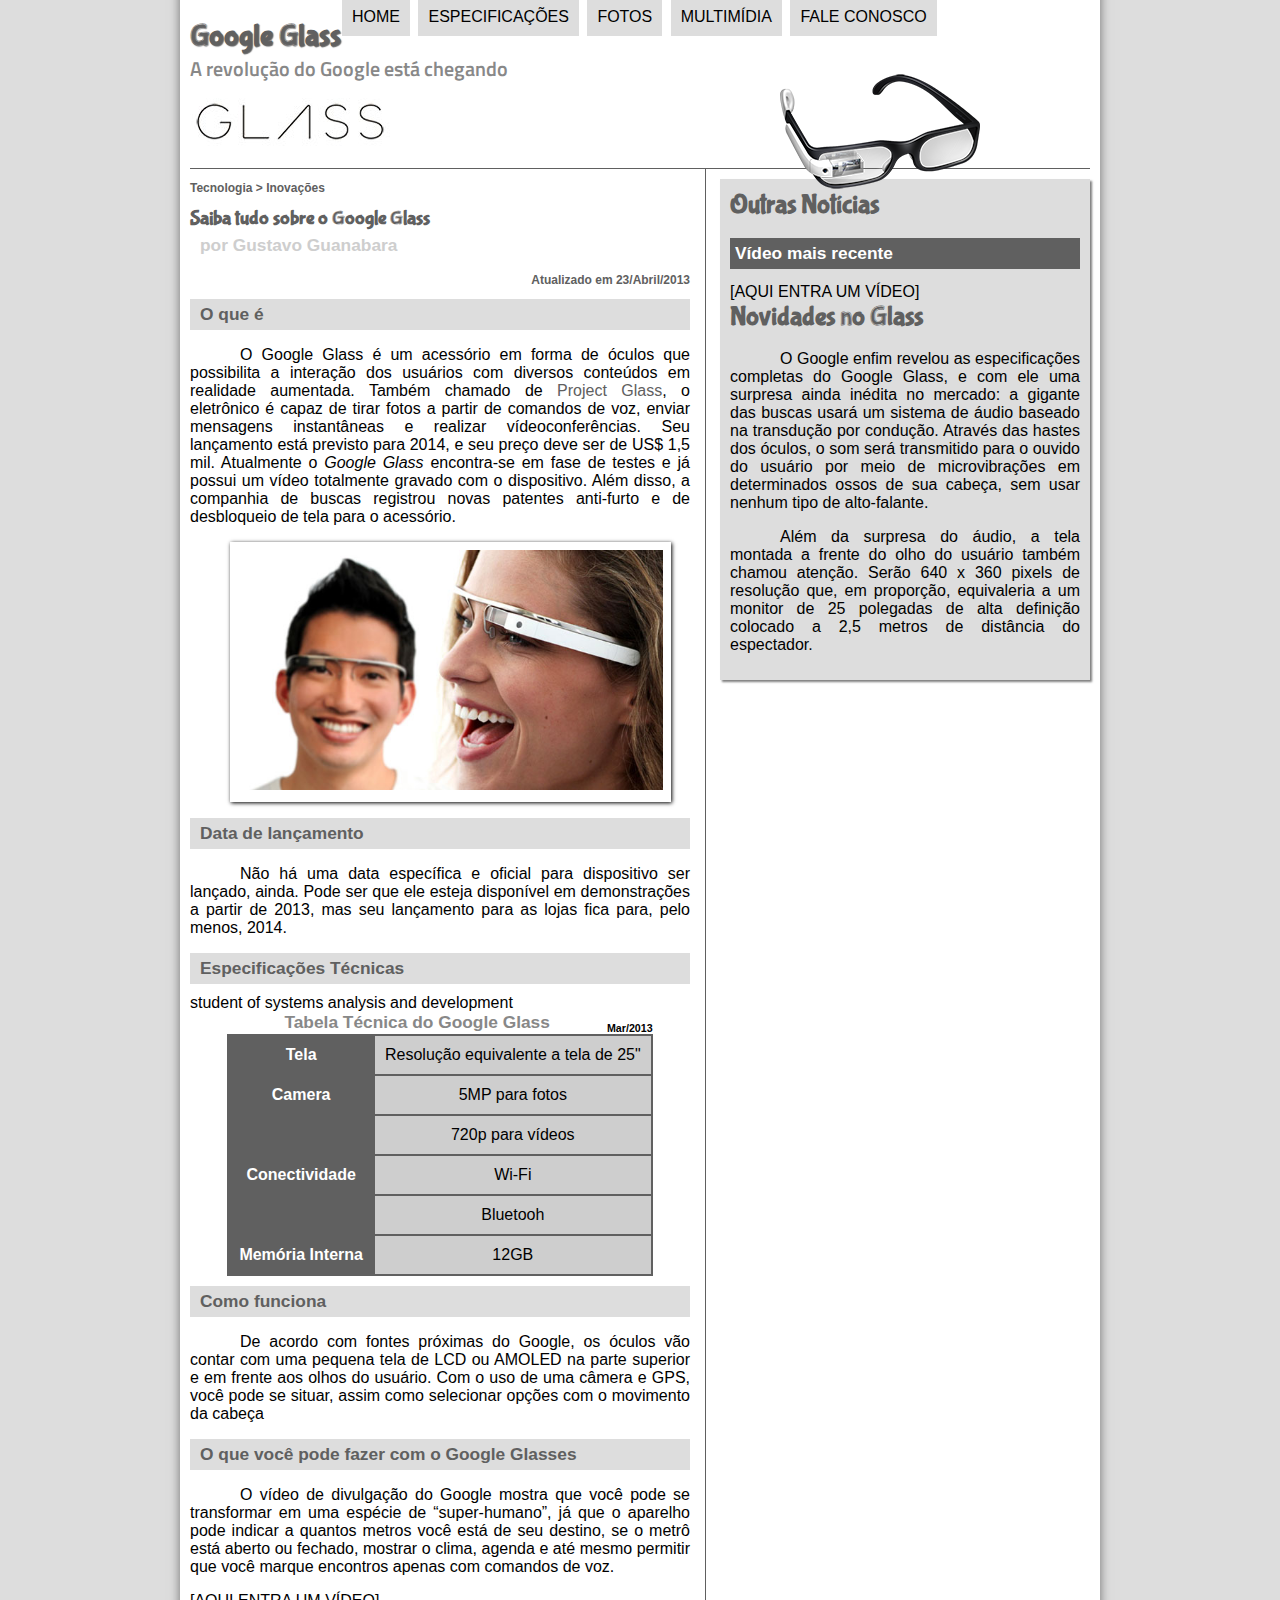
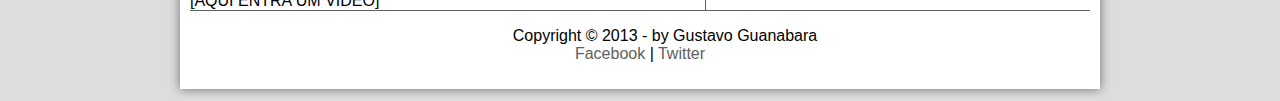
<file: curso-html5-pacote01/projeto-glass-html5/index.html>
<!DOCTYPE html>
<html lang="pt-br">

<head>
	<meta charset="UTF-8" />
	<title>Tudo sobre googleglass</title>
	<link rel="stylesheet" type="text/css" href="_css/estilo.css" />

</head>

<body>
	<div id="interface">

		<header id="cabecalho">
			<hgroup>
				<h1>Google Glass</h1>
				<h2>A revolução do Google está chegando</h2>
			</hgroup>

			<img id="icone" src="_imagens/glass-oculos-preto-peq.png" alt="glass oculos preto" />

			<nav id="menu">
				<h1>Menu Principal</h1>
				<ul type="circle">
					<li><a href="index.html">Home</a></li>
					<li><a href="specs.html">Especificações</a></li>
					<li><a href="fotos.html">Fotos</a></li>
					<li><a href="multimidia.html">Multimídia</a></li>
					<li><a href="fale-conosco.html">Fale conosco</a></li>
				</ul>
			</nav>
		</header>
		<section id="corpo">

			<article id="noticia-principal">
				<header id="cabecalho-artigo">
				<hgroup>
					<h3>Tecnologia > Inovações</h3>
					<h1>Saiba tudo sobre o Google Glass</h1>
					<h2>por Gustavo Guanabara</h2>
					<h3 class="direita">Atualizado em 23/Abril/2013</h3>
				</hgroup>
				</header>

				<h2>O que é</h2>
				<p>O Google Glass</span> é um acessório em forma de óculos que possibilita a interação dos usuários com
					diversos conteúdos em realidade aumentada. Também chamado de <a href="http://glass.google.com"
						target="_blank">Project Glass</a>, o eletrônico é capaz de tirar fotos a partir de comandos de
					voz, enviar mensagens instantâneas e realizar vídeo&shy;confe&shy;rências. Seu lançamento está
					previsto para 2014, e seu preço deve ser de US$ 1,5 mil. Atualmente o <em>Google Glass</em>
					encontra-se em fase de testes e já possui um vídeo totalmente gravado com o dispositivo. Além disso,
					a companhia de buscas registrou novas patentes anti-<wbr/>furto e de desbloqueio de tela para o acessório.
				</p>

				<figure class="foto-legenda">
					<img src="_imagens/glass-quadro-homem-mulher.jpg" alt="Glass homen e mulher">
					<figcaption>
						<h3>Google Glass</h3>
						<p>Uma nova maneira de ver o mundo.</p>
					</figcaption>
				</figure>

				<h2>Data de lançamento</h2>
				<p>Não há uma data específica e oficial para dispositivo ser lançado, ainda. Pode ser que ele esteja
					disponível em demonstrações a partir de 2013, mas seu lançamento para as lojas fica para, pelo
					menos, 2014.
				</p>

				<h2>Especificações Técnicas</h2>
				<table id="tabelaspec">
					<caption>Tabela Técnica do Google Glass <span>Mar/2013</span></caption>

					<tr>
						<td class="ce">Tela</td>student of systems analysis and development
						<td class="cd">Resolução equivalente a tela de 25"</td>
					</tr>

					<tr>
						<td rowspan="2" class="ce">Camera</td>
						<td class="cd">5MP para fotos</td>
					</tr>
					<tr>
						<td class="cd">720p para vídeos</td>
					</tr>

					<tr>
						<td rowspan="2" class="ce">Conectividade</td>
						<td class="cd">Wi-Fi</td>
					</tr>
					<tr>
						<td class="cd">Bluetooh</td>
					</tr>

					<tr>
						<td class="ce">Memória Interna</td>
						<td class="cd">12GB</td>
					</tr>
				</table>
				<h2>Como funciona</h2>
				<p>De acordo com fontes próximas do Google, os óculos vão contar com uma pequena tela de LCD ou AMOLED na parte superior e em frente aos olhos do usuário. Com o uso de uma câmera e GPS, você pode se situar, assim como selecionar opções com o movimento da cabeça</p>

				<h2>O que você pode fazer com o Google Glasses</h2>
				<p>O vídeo de divulgação do Google mostra que você pode se transformar em uma espécie de “super-<wbr/>humano”, já que o aparelho pode indicar a quantos metros você está de seu destino, se o metrô está aberto ou fechado, mostrar o clima, agenda e até mesmo permitir que você marque encontros apenas com comandos de voz.
				</p>

				[AQUI ENTRA UM VÍDEO]
			</article>
		</section>
		<aside id="lateral">

			<h1>Outras Notícias</h1>
			<h2>Vídeo mais recente</h2>

			[AQUI ENTRA UM VÍDEO]

			<h1>Novidades no Glass</h1>
			<p>O Google enfim revelou as especificações completas do Google Glass, e com ele uma surpresa ainda inédita no mercado: a gigante das buscas usará um sistema de áudio baseado na transdução por condução. Através das hastes dos óculos, o som será transmitido para o ouvido do usuário por meio de microvibrações em determinados ossos de sua cabeça, sem usar nenhum tipo de alto-falante.</p>

			<p>Além da surpresa do áudio, a tela montada a frente do olho do usuário também chamou atenção. Serão 640 x 360 pixels de resolução que, em proporção, equivaleria a um monitor de 25 polegadas de alta definição colocado a 2,5 metros de distância do espectador.</p>
		</aside>

		<footer id="rodape">
			<p>Copyright &copy; 2013 - by Gustavo Guanabara<br>
				<a href="http://facebook.com" target="_blank">Facebook</a> | <a href="http://twitter.com"
					target="_blank">Twitter</a>
			</p>
		</footer>
	</div>
</body>

</html>
</file>
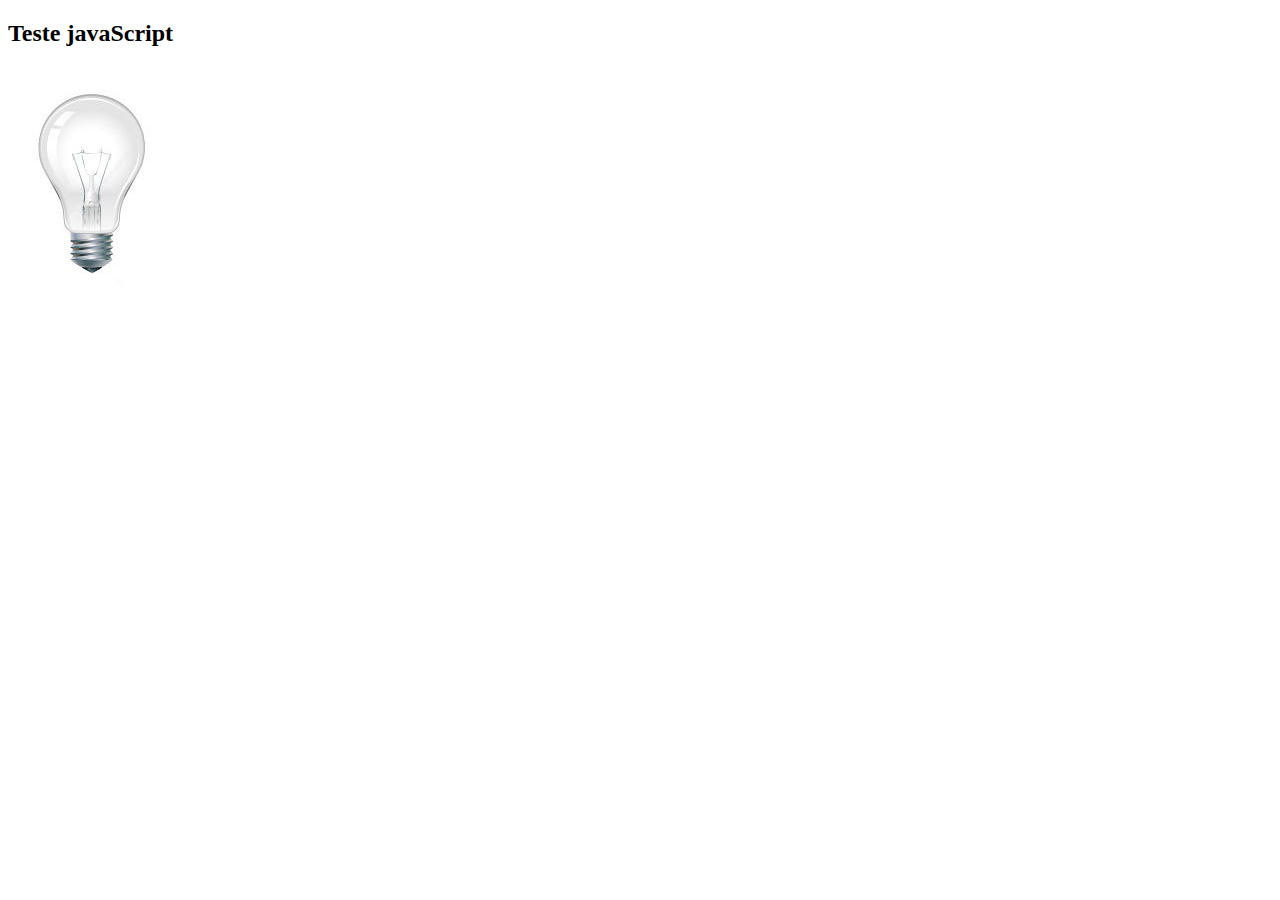
<file: teste01.html>
<!DOCTYPE html>
<html lang="pt-br">
<head>
    <meta charset="UTF-8">
    <meta name="viewport" content="width=device-width, initial-scale=1.0">
    <title>Document</title>
    <script>
        let quebrada = false;
        function mudaLampada(tipo){
            if(!quebrada){
            document.getElementById("luz").src ="curso-html5-pacote01/projeto-glass-html5/_imagens/" + tipo + ".jpg";
            if(tipo == 'lampada-quebrada'){
                quebrada = true;
            }
            }
        }
        
    </script>
</head>
<body>
    <h2>Teste javaScript</h2>
    <img src="curso-html5-pacote01/projeto-glass-html5/_imagens/lampada-apagada.jpg" id="luz" onmousemove= "mudaLampada('lampada-acesa')" onmouseout = "mudaLampada('lampada-apagada')" onclick = "mudaLampada('lampada-quebrada')">
</body>
</html>
</file>
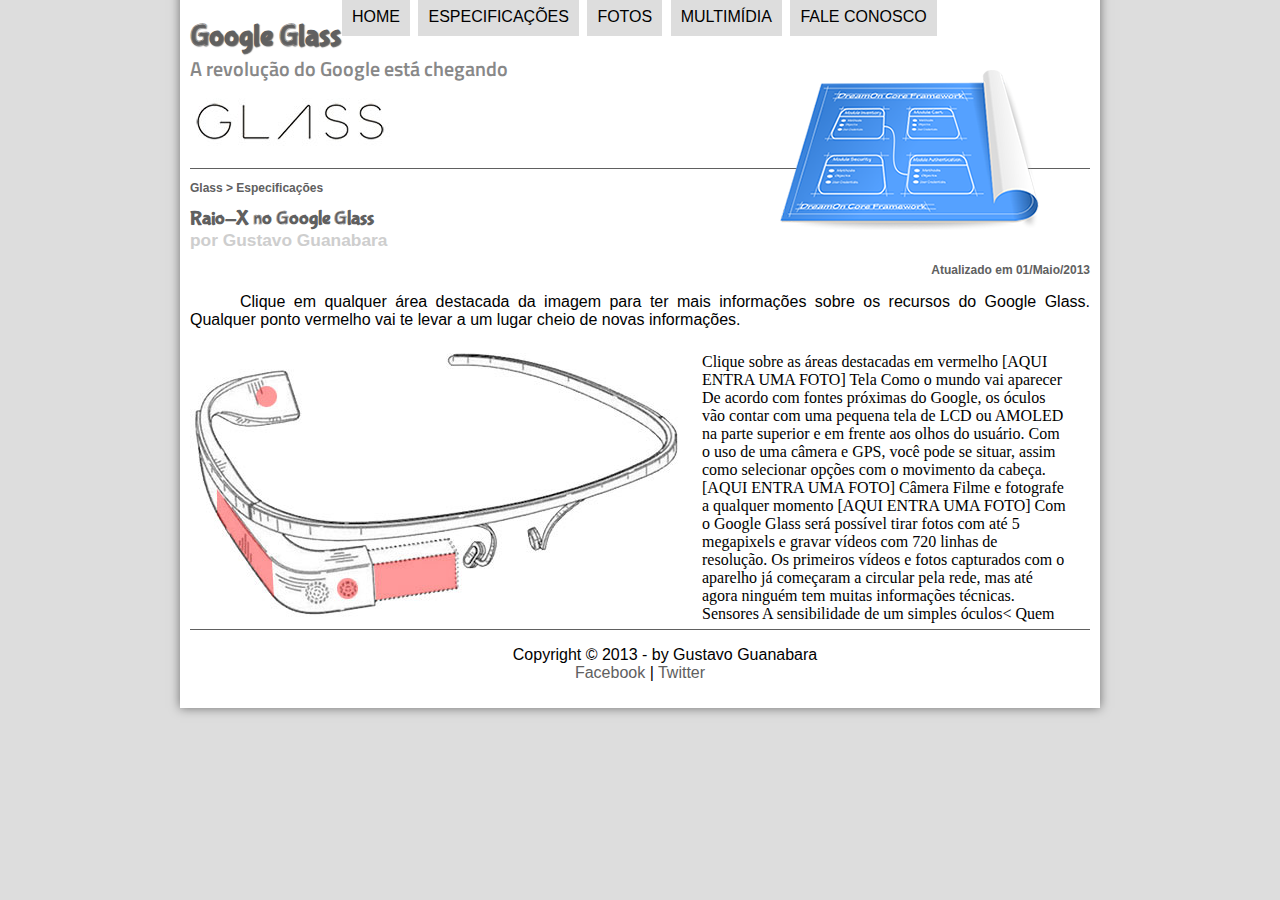
<file: curso-html5-pacote01/projeto-glass-html5/specs.html>
<!DOCTYPE html>
<html lang="pt-br">

<head>
	<meta charset="UTF-8" />
	<title>Tudo sobre googleglass</title>
	<link rel="stylesheet" type="text/css" href="_css/estilo.css" />
	<link rel="stylesheet" type="text/css" href="_css/specs.css">

</head>
<script src="_javascript/funcoes.js"></script>

<body>
	<div id="interface">

		<header id="cabecalho">
			<hgroup>
				<h1>Google Glass</h1>
				<h2>A revolução do Google está chegando</h2>
			</hgroup>

			<img id="icone" src="_imagens/especificacoes.png" alt="glass oculos preto" />

			<nav id="menu">
				<h1>Menu Principal</h1>
				<ul type="circle">
					<li onmouseover="mudaFoto('_imagens/home.png')"
						onmouseout="mudaFoto('_imagens/especificacoes.png')"><a href="index.html">Home</a></li>
					<li onmouseover="mudaFoto('_imagens/especificacoes.png')"
						onmouseout="mudaFoto('_imagens/especificacoes.png')"><a href="specs.html">Especificações</a>
					</li>
					<li onmouseover="mudaFoto('_imagens/fotos.png')"
						onmouseout="mudaFoto('_imagens/especificacoes.png')"><a href="fotos.html">Fotos</a></li>
					<li onmouseover="mudaFoto('_imagens/multimidia.png')"
						onmouseout="mudaFoto('_imagens/especificacoes.png')"><a href="multimidia.html">Multimídia</a>
					</li>
					<li onmouseover="mudaFoto('_imagens/contato.png')"
						onmouseout="mudaFoto('_imagens/especificacoes.png')"><a href="fale-conosco.html">Fale
							conosco</a></li>
				</ul>
			</nav>
		</header>
		<section id="corpo-full">
			<article>
			<header id="cabecalho-artigo">
				<hgroup>
					<h3>Glass > Especificações</h3>
					<h1>Raio-X no Google Glass</h1>
					<h2> por Gustavo Guanabara</h2>
					<h3 class="direita">Atualizado em 01/Maio/2013</h3>
				</hgroup>
			</header>
			<p>Clique em qualquer área destacada da imagem para ter mais informações sobre os recursos do Google Glass.
			Qualquer ponto vermelho vai te levar a um lugar cheio de novas informações.</p>

			<section id="conteudo">
				<img src="_imagens/glass-esquema-marcado.jpg" alt="Esquema do oculos">
				<iframe src="google-glass.html" name="janela" id="frame-spec"></iframe>
			</section>
			</article>
		</section>

		<footer id="rodape">
			<p>Copyright &copy; 2013 - by Gustavo Guanabara<br>
				<a href="http://facebook.com" target="_blank">Facebook</a> | <a href="http://twitter.com"
					target="_blank">Twitter</a>
			</p>
		</footer>
	</div>
</body>

</html>
</file>
<file: curso-html5-pacote01/projeto-glass-html5/_css/estilo.css>
@charset "UTF-8";
@import url('https://fonts.googleapis.com/css2?family=Titillium+Web:ital,wght@0,200;0,300;0,400;0,600;0,700;0,900;1,200;1,300;1,400;1,600;1,700&display=swap');
@font-face {
    font-family: 'FontLogo';
    src: url("../_fonts/bubblegum-sans-regular.otf");
}
body {
        font-family: Arial, sans-serif;
		background-color: #dddddd;
		color:rgba(0, 0, 0, 1);
}
div#interface{
    width: 900px;   
    background-color: #ffffff;
    margin: -20px auto 10px auto;
    box-shadow: 0px 0px 10px rgba(0, 0, 0, .5);
    padding: 10px;
}
p{
		text-align: justify;
		text-indent: 50px;
}
a{
    color: #606060;
    text-decoration: none;
}
a:hover{
    text-decoration: underline;
}
header#cabecalho img#icone{
    position: absolute;
    left:  780px;
    top: 70px;
}
header#cabecalho{
     border-bottom: 1px #606060 solid;
     height: 150px;
     background: url("../_imagens/glass-logo-peq.jpg") no-repeat 0px 80px;
}
header#cabecalho h1{
    font-family: 'FontLogo', sans-serif;
    font-size: 30px;
    color: #606060;
    text-shadow: 1px 1px 1px rgba(0, 0, 0, .6);
    padding: 0px;
    margin-bottom: 0px;
}
header#cabecalho h2{
    font-family: "Titillium Web", sans-serif;
    font-weight: 600;
    font-style: normal;
    color: #888888;
    font-size: 15pt;
    padding: 0px;
    margin-top: 0px;
}
/* Formatação de imagens com legendas */
figure.foto-legenda{
    position: relative;
    width: 85%;
    border: 8px solid rgb(255, 255, 255);
    box-shadow:  1px 1px 4px black;
}
figure.foto-legenda img{
    width: 100%;
    height: 100%;
}
figure.foto-legenda figcaption{
    opacity: 0;
    position: absolute;
    top: 0px;
    background-color: rgba(0, 0, 0, .4);
    color: white;
    width: 100%;
    height: 100%;
    padding: 10px;
    box-sizing: border-box;
    transition: opacity 1s;
}
figure.foto-legenda:hover figcaption{
    opacity: 1;
}

/* Formatação do menu */
nav#menu{
    display: block;
}
nav#menu ul{
    list-style: none;
    text-transform: uppercase;
    position: absolute;
    top: -20px;
    left: 300px;
}
nav#menu li{
    display: inline-block;
    background-color: #dddddd;
    padding: 10px;
    margin: 2px;
    transition: background-color 1s;
}
nav#menu li:hover{
    background-color: #606060;
}
nav#menu h1{
    display: none;
}
nav#menu a{
    color: rgb(0, 0, 0);
    text-decoration: none;
}
nav#menu a:hover{
    color: #ffffff;
}
section#corpo{
    display: block;
    width: 500px;
    float: left;
    border-right: 1px #606060 solid;
    padding-right: 15px;

}
article#noticia-principal h2{
    font-size: 13pt;
    color: #606060;
    background-color: #dddddd;
    padding: 5px 0px 5px 10px;
    margin: 10px 0px 10px 0px;
}
header#cabecalho-artigo h1{
    font-family: 'FontLogo', sans-serif;
    font-size: 20px;
    color: #606060;
    margin-bottom: 0px;
    margin-top: 0px;
}
.direita {
    text-align: right;
}
header#cabecalho-artigo h2{
    font-size: 13pt;
    color: #cecece;
    background-color: #ffffff;
    margin: 0px;
}
header#cabecalho-artigo h3{
    font-size: 12px;
    color: #606060;
}
table#tabelaspec{
    border: 1px solid #606060;
    border-spacing: 0px;
    margin-left: auto;
    margin-right: auto;

}
table#tabelaspec td{
    border: 1px solid #606060;
    padding: 10px;
    text-align: center;
    vertical-align: middle;
}
table#tabelaspec td.ce{
    color: #ffffff;
    background-color: #606060;
    vertical-align: top;
    font-weight: bold;
}
table#tabelaspec td.cd{
    background-color: #cecece
}
table#tabelaspec caption{
    color: #888888;
    font-size: 13pt;
    font-weight: bold;
}
table#tabelaspec caption span{
    display: block;
    float: right;
    color: #000000;
    font-size: 8pt;
    margin-top: 10px;
    
}
aside#lateral{
    display: block;
    width: 350px;
    float: right;
    background-color: #dddddd;
    padding: 10px;
    margin-top: 10px;
    box-shadow: 2px 2px 2px rgba(0, 0, 0, .5);
}
aside#lateral h1{
    font-family: 'FontLogo', sans-serif;
    font-size: 20pt;
    color: #606060;
    margin-top: 0px;
}
aside#lateral h2{
    background-color: #606060;
    font-size: 13pt;
    color: #ffffff;
    padding: 5px;
}
footer#rodape{
    clear: both;
    border-top: 1px solid #606060;
}
footer#rodape p{
    text-align: center;
}
</file>
<file: curso-html5-pacote01/projeto-glass-html5/_css/specs.css>
@charset "UTF-8";

section#conteudo{
    width: 1000px;
    margin: auto;
}

iframe#frame-spec{
    width: 380px;
    height: 280px;
    border: none;
    overflow: hidden;
}

iframe#frame-spec::-webkit-scrollbar{
    display: none;
}
</file>
